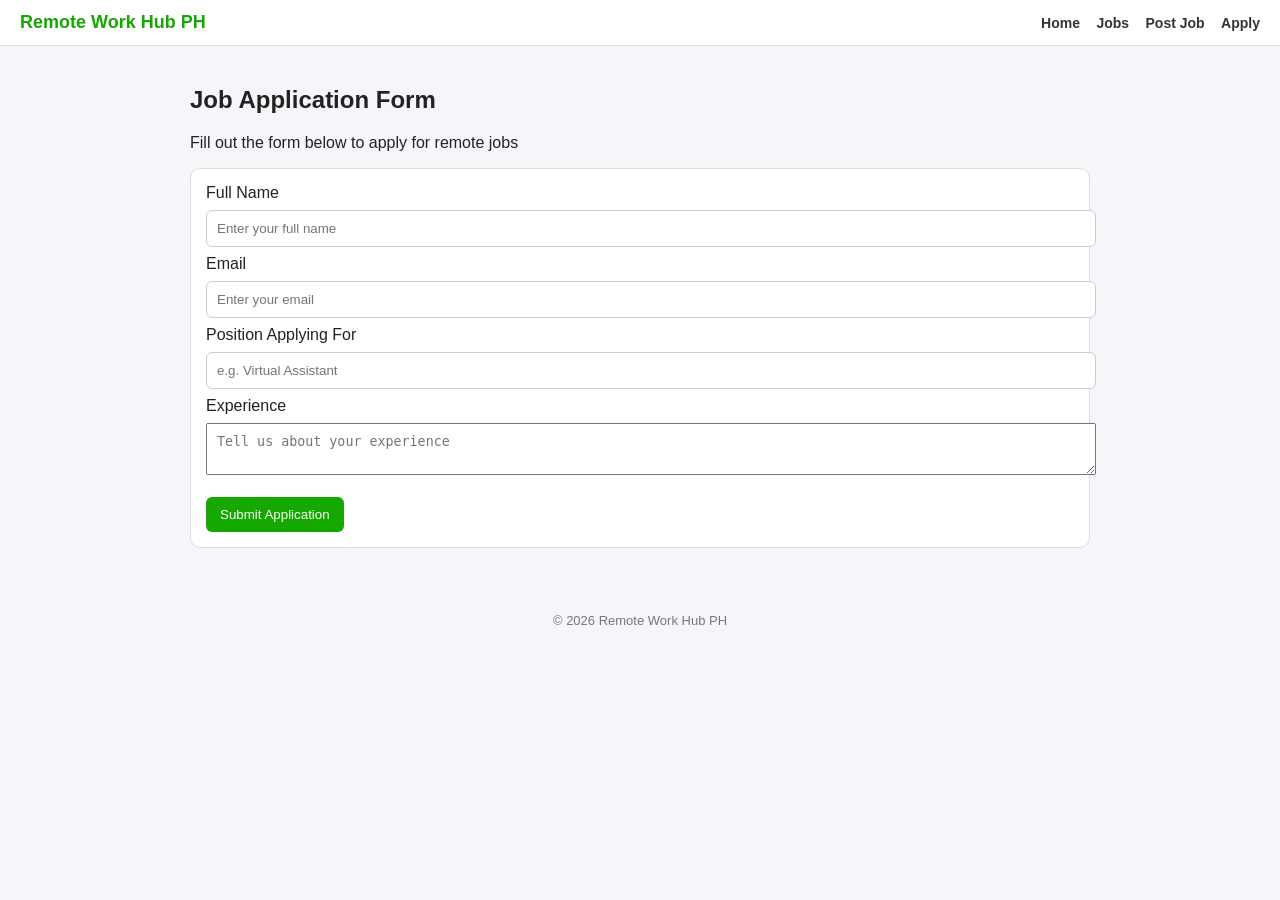
<file: apply.html>
<!DOCTYPE html>
<html lang="en">
<head>
  <meta charset="UTF-8">
  <meta name="viewport" content="width=device-width, initial-scale=1.0">
  <title>Apply - Remote Work Hub PH</title>
  <link rel="stylesheet" href="style.css">
</head>

<body>

<header>
  <h2>Remote Work Hub PH</h2>
  <nav>
  <a href="index.html">Home</a>
  <a href="jobs.html">Jobs</a>
  <a href="post-job.html">Post Job</a>
  <a href="apply.html">Apply</a>
</nav>
</header>

<section class="jobs">

  <h1>Job Application Form</h1>
  <p>Fill out the form below to apply for remote jobs</p>

  <div class="job-card">

    <form>

      <label>Full Name</label><br>
      <input type="text" placeholder="Enter your full name" style="width:100%; padding:10px; margin:8px 0;"><br>

      <label>Email</label><br>
      <input type="email" placeholder="Enter your email" style="width:100%; padding:10px; margin:8px 0;"><br>

      <label>Position Applying For</label><br>
      <input type="text" placeholder="e.g. Virtual Assistant" style="width:100%; padding:10px; margin:8px 0;"><br>

      <label>Experience</label><br>
      <textarea placeholder="Tell us about your experience" style="width:100%; padding:10px; margin:8px 0;"></textarea><br>

      <button type="button" class="btn">Submit Application</button>

    </form>

  </div>

</section>

<footer>
  <p>© 2026 Remote Work Hub PH</p>
</footer>

</body>
</html>
</file>
<file: style.css>
/* BASE */
body {
  margin: 0;
  font-family: Arial, Helvetica, sans-serif;
  background: #f4f6f9;
  color: #222;
}

/* HEADER */
header {
  display: flex;
  justify-content: space-between;
  align-items: center;
  padding: 12px 20px;
  background: #fff;
  border-bottom: 1px solid #ddd;
}

header h2 {
  margin: 0;
  font-size: 18px;
  color: #14a800;
}

/* NAV */
nav a {
  margin-left: 12px;
  text-decoration: none;
  font-weight: 600;
  font-size: 14px;
  color: #333;
}

nav a:hover {
  color: #14a800;
}

/* HERO */
.hero {
  text-align: center;
  padding: 50px 20px;
  background: #fff;
  border-bottom: 1px solid #eee;
}

.hero h1 {
  font-size: 28px;
}

/* BUTTON */
.btn {
  display: inline-block;
  padding: 10px 14px;
  background: #14a800;
  color: white;
  border-radius: 6px;
  text-decoration: none;
  margin-top: 10px;
  border: none;
  cursor: pointer;
}

.btn:hover {
  background: #0e7a00;
}

/* JOBS */
.jobs {
  max-width: 900px;
  margin: auto;
  padding: 20px;
}

.job-card {
  background: #fff;
  padding: 15px;
  margin-bottom: 12px;
  border: 1px solid #ddd;
  border-radius: 10px;
}

/* INPUTS */
input, select {
  width: 100%;
  padding: 10px;
  margin: 6px 0;
  border: 1px solid #ccc;
  border-radius: 6px;
}

/* FOOTER */
footer {
  text-align: center;
  padding: 20px;
  font-size: 13px;
  color: #777;
}
</file>
